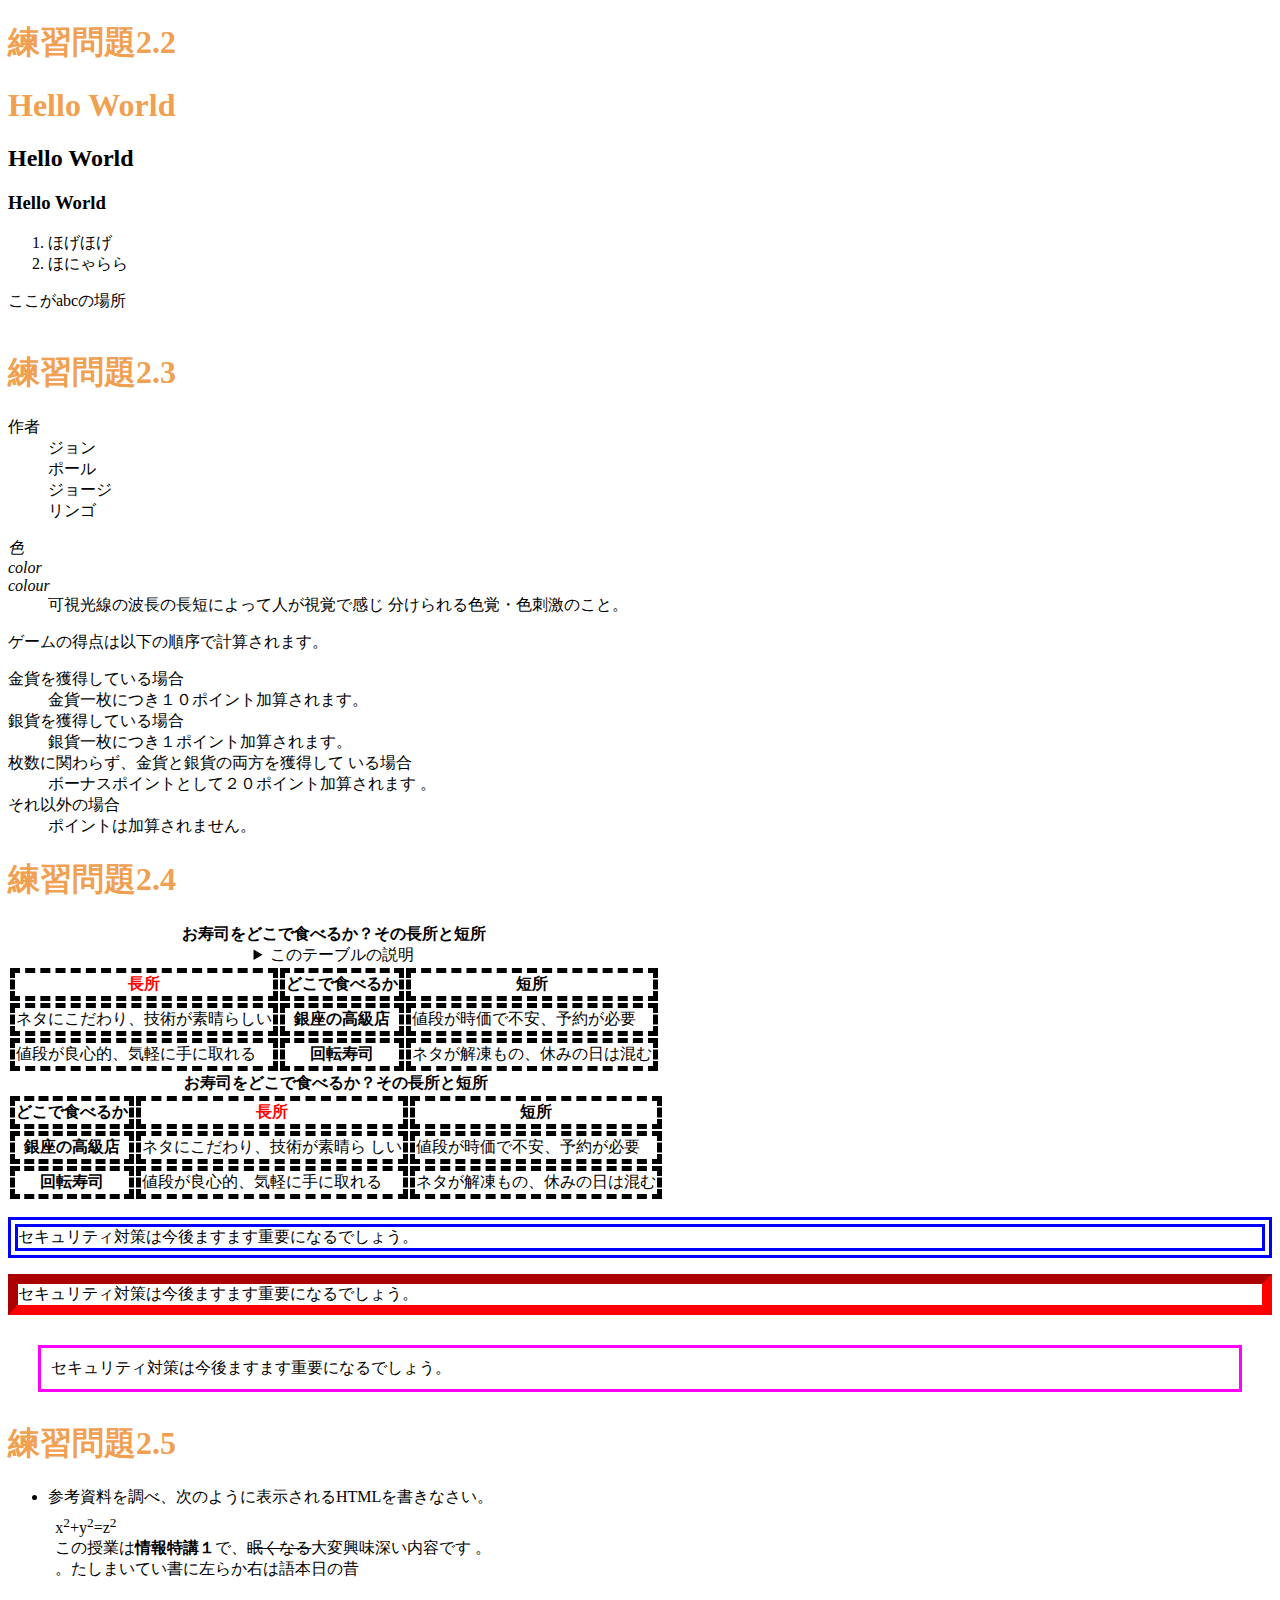
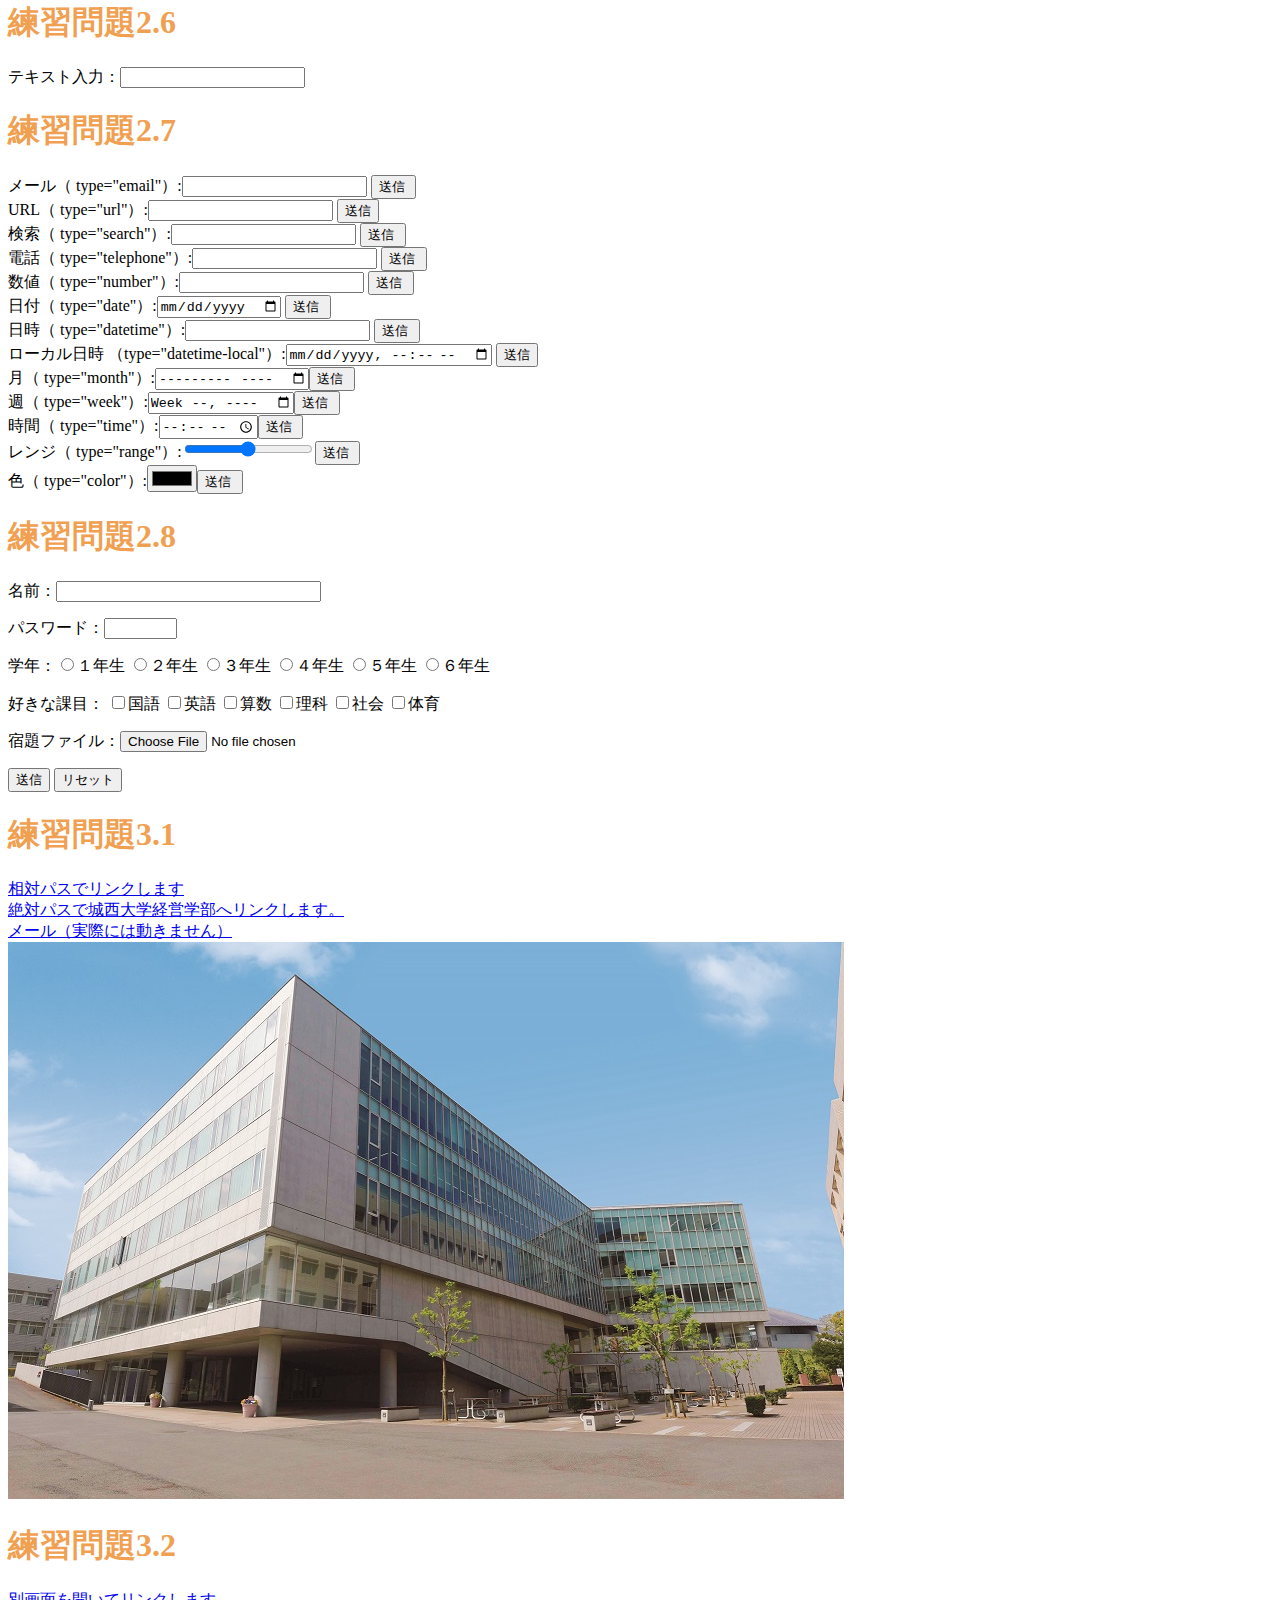
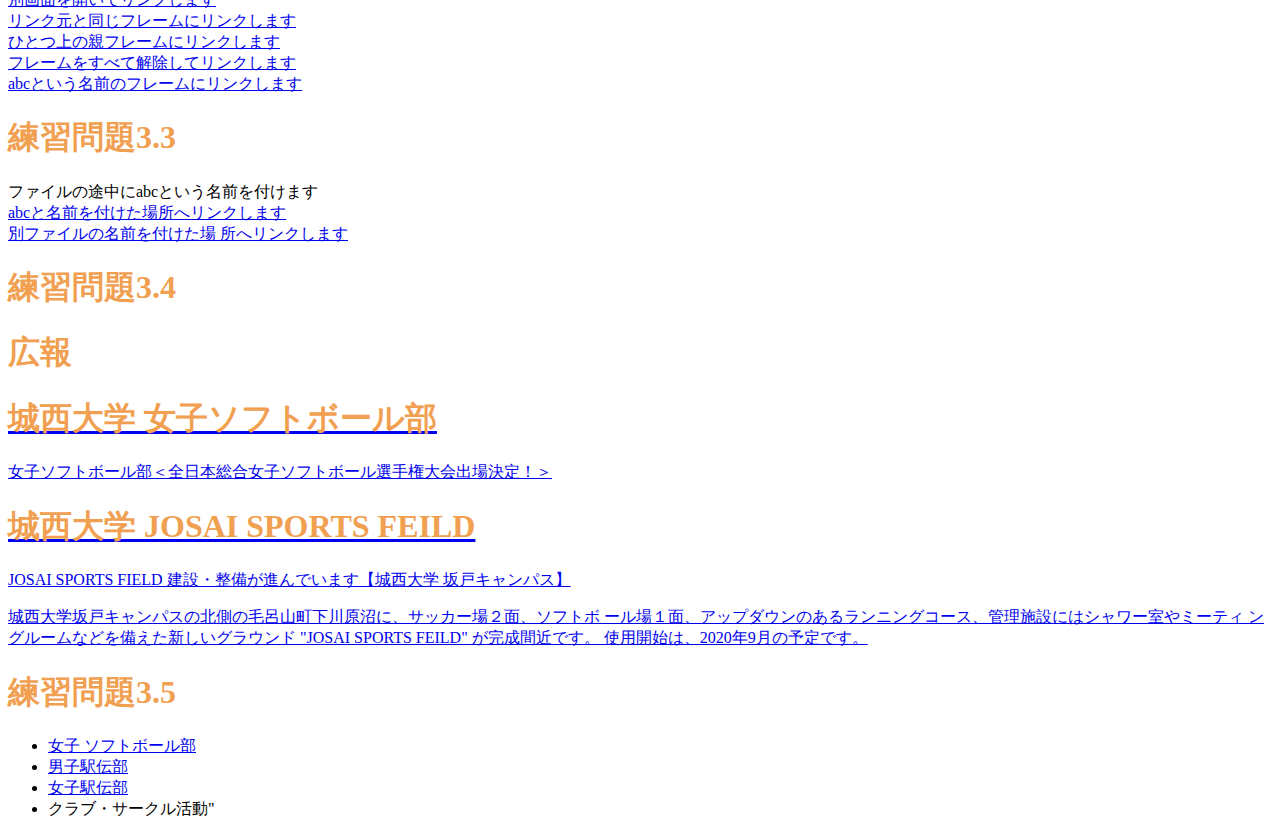
<file: index.html>
<!DOCTYPE html>
<html lang="ja">
<head>
<meta charset="UTF-8">
<title> Web開発の練習１</title>
<link rel="stylesheet" href="mystyle.css"> 
</head>
<body>
<!--文字の大きさの練習-->
<h1>練習問題2.2</h1>
<h1>Hello World</h1>
<h2>Hello World</h2>
<h3>Hello World</h3>
<ol>
<li>ほげほげ</li>
<li>ほにゃらら</li>
</ol>
<a id="abc">ここがabcの場所</a> 
<br>
<br>
<h1>練習問題2.3</h1>
<dl> <dt>作者</dt> <dd>ジョン</dd> <dd>ポール</dd> <dd>ジョージ</dd> <dd>リンゴ</dd> </dl>
<dl> <dt lang="ja"><dfn>色</dfn></dt> <dt lang="en-US"><dfn>color</dfn></dt> <dt lang="en-GB"><dfn>colour</dfn></dt> <dd>可視光線の波長の長短によって人が視覚で感じ 分けられる色覚・色刺激のこと。</dd> </dl> 
<p>ゲームの得点は以下の順序で計算されます。 </p> <dl> <dt>金貨を獲得している場合</dt> <dd>金貨一枚につき１０ポイント加算されます。 </dd> <dt>銀貨を獲得している場合</dt> <dd>銀貨一枚につき１ポイント加算されます。</dd> <dt>枚数に関わらず、金貨と銀貨の両方を獲得して いる場合</dt> <dd>ボーナスポイントとして２０ポイント加算されます 。 </dd> <dt>それ以外の場合</dt> <dd>ポイントは加算されません。</dd> </dl> 
<h1>練習問題2.4</h1>
<table> <caption> <strong>お寿司をどこで食べるか？その長所と短所</strong> <details> <summary>このテーブルの説明</summary> <p>以下のテーブルでは、２番目のカラムに寿司店のタイプが入れられ ています。その左側にそのようなタイプのお店でお寿司を食べる場合 の長所が、右側に短所が入れられています。</p> </details> </caption> <thead> <tr><th class="important">長所</th><th>どこで食べるか</th><th>短所</th></tr> </thead> <tbody> <tr><td>ネタにこだわり、技術が素晴らしい</td><th>銀座の高級店 </th><td>値段が時価で不安、予約が必要</td></tr> <tr><td>値段が良心的、気軽に手に取れる</td><th>回転寿司 </th><td>ネタが解凍もの、休みの日は混む</td></tr> </tbody> </table> 
<table> <caption> <strong>お寿司をどこで食べるか？その長所と短所</strong> </caption> <thead> <tr><th>どこで食べるか</th><th class="important">長所</th><th>短所 </th></tr> </thead> <tbody> <tr><th>銀座の高級店</th><td>ネタにこだわり、技術が素晴ら しい</td><td>値段が時価で不安、予約が必要</td></tr> <tr><th>回転寿司</th><td>値段が良心的、気軽に手に取れる </td><td>ネタが解凍もの、休みの日は混む</td></tr> </tbody> </table> 
<p class="sample1">セキュリティ対策は今後ますます重要になるでしょう。</p> 
<p class="sample2">セキュリティ対策は今後ますます重要になるでしょう。</p> 
<p class="sample3">セキュリティ対策は今後ますます重要になるでしょう。</p>


<h1>練習問題2.5</h1>
<ul> <li>参考資料を調べ、次のように表示されるHTMLを書きなさい。 <p style="margin:1ex">x<sup>2</sup>+y<sup>2</sup>=z<sup>2</sup><br /> この授業は<b>情報特講１</b>で、<s>眠くなる</s>大変興味深い内容です 。<br /> <bdo dir="rtl">昔の日本語は右から左に書いていました。</bdo></p> </li> </ul>


<h1>練習問題2.6</h1>
<p>テキスト入力：<input type="text"></p> 


<h1>練習問題2.7</h1>
<form action="xxx.php" method="post"><label>メール（ type="email"）:<input type="email" name="email"></label>
<input type="submit" value="送信 "></form> <form action="xxx.php" method="post"><label>URL（ type="url"）:<input type="url" name="url"></label>
<input type="submit" value="送信"></form> <form action="xxx.php" method="post"><label>検索（ type="search"）:<input type="search" name="search"></label>
<input type="submit" value="送信 "></form> <form action="xxx.php" method="post"><label>電話（ type="telephone"）:<input type="tel" name="tel"></label>
<input type="submit" value="送信 "></form>
<form action="xxx.php" method="post"><label>数値（ type="number"）:<input type="number" name="number"></label>
<input type="submit" value="送信 "></form> <form action="xxx.php" method="post"><label>日付（ type="date"）:<input type="date" name="date"></label>
<input type="submit" value="送信 "></form> <form action="xxx.php" method="post"><label>日時（ type="datetime"）:<input type="datetime" name="datetime"></label>
<input type="submit" value="送信 "></form> <form action="xxx.php" method="post"><label>ローカル日時 （type="datetime-local"）:<input type="datetime-local" name="datetime-local"></label>
<input type="submit" value="送信"></form>
<form action="xxx.php" method="post"><label>月（ type="month"）:<input type="month" name="month"></label><input type="submit" value="送信 "></form> <form action="xxx.php" method="post"><label>週（ type="week"）:<input type="week" name="week"></label><input type="submit" value="送信 "></form> <form action="xxx.php" method="post"><label>時間（ type="time"）:<input type="time" name="time"></label><input type="submit" value="送信 "></form> <form action="xxx.php" method="post"><label>レンジ（ type="range"）:<input type="range" name="range"></label><input type="submit" value="送信 "></form>
<form action="xxx.php" method="post"><label>色（ type="color"）:<input type="color" name="color"></label><input type="submit" value="送信 "></form> 
<h1>練習問題2.8</h1>
<p><label>名前：<input type="text" name="name" size="30" maxlength="20"></label></p> 
<p><label>パスワード：<input type="password" name="pass" size="6" maxlength="4"></label></p> 
<p>学年：<label><input type="radio" name="gakunen" value="1">１年生</label> 
<label><input type="radio" name="gakunen" value="2">２年生</label> 
<label><input type="radio" name="gakunen" value="3">３年生</label> 
<label><input type="radio" name="gakunen" value="4">４年生</label> 
<label><input type="radio" name="gakunen" value="5">５年生</label> 
<label><input type="radio" name="gakunen" value="6">６年生</label> </p> 
<p>好きな課目： <label><input type="checkbox" name="kamoku" value="kokugo">国語</label> 
<label><input type="checkbox" name="kamoku" value="eigo">英語</label> 
<label><input type="checkbox" name="kamoku" value="sansu">算数</label> 
<label><input type="checkbox" name="kamoku" value="rika">理科</label> 
<label><input type="checkbox" name="kamoku" value="syakai">社会</label> 
<label><input type="checkbox" name="kamoku" value="taiiku">体育</label> </p> 
<p><label>宿題ファイル：<input type="file" name="syukudai"></label></p> 
<p> <input type="submit" value="送信"> <input type="reset" value="リセット"> </p>

<h1>練習問題3.1</h1>
<a href="a.html">相対パスでリンクします</a>
<br> 
<a href="https://www.josai.ac.jp/education/management/index.html">絶対パスで城西大学経営学部へリンクします。</a>
<br> 
<a href="mailto:info@yahoo.com">メール（実際には動きません）</a>
<br> 
<a href="https://www.josai.ac.jp/"><img src="./image/keiei_small.jpg" alt="城西大学経営学部"></a>


<h1>練習問題3.2</h1>
<a href="a.html" target="_blank">別画面を開いてリンクします</a><br> 
<a href="a.html" target="_self">リンク元と同じフレームにリンクします</a><br> 
<a href="a.html" target="_parent">ひとつ上の親フレームにリンクします</a><br> 
<a href="a.html" target="_top">フレームをすべて解除してリンクします</a><br> 
<a href="a.html" target="abc">abcという名前のフレームにリンクします</a><br>

<h1>練習問題3.3</h1>
<a id="abc">ファイルの途中にabcという名前を付けます</a><br>
<a href="#abc">abcと名前を付けた場所へリンクします</a><br> <a href="a.html#def">別ファイルの名前を付けた場 所へリンクします</a>

<h1>練習問題3.4</h1>
<aside class="ad"> 
<h1>広報</h1> 
<a href="https://www.josai.ac.jp/club/jyosisofuto.html"> 
<section> 
<h1>城西大学 女子ソフトボール部</h1> 
<p>女子ソフトボール部＜全日本総合女子ソフトボール選手権大会出場決定！＞ 
</p> 
</section></a>

<a href="https://www.josai.ac.jp/news/20200615-04.html"> 
<section> 
<h1>城西大学 JOSAI SPORTS FEILD </h1> 
<p> JOSAI SPORTS FIELD 建設・整備が進んでいます【城西大学 坂戸キャンパス】 </p> <p>城西大学坂戸キャンパスの北側の毛呂山町下川原沼に、サッカー場２面、ソフトボ ール場１面、アップダウンのあるランニングコース、管理施設にはシャワー室やミーティ ングルームなどを備えた新しいグラウンド "JOSAI SPORTS FEILD" が完成間近です。 使用開始は、2020年9月の予定です。</p> 
</section></a> 
</aside>

<h1>練習問題3.5</h1>
<nav> 
<ul> 
<li>
<a href="https://www.josai.ac.jp/club/jyosisofuto.html">女子 ソフトボール部</a></li> 
<li><a href="https://www.josai.ac.jp/club/ekiden_hakone.html"> 
男子駅伝部</a></li> 
<li><a href="https://www.josai.ac.jp/club/ekiden_joshiekiden.html ">女子駅伝部</a></li> 
<li><a>クラブ・サークル活動"</a></li> 
</ul> 
</nav> 

</body>
</html>
</file>
<file: mystyle.css>
<!-- h1 { color: blue; } -->
h1 { color: #F0A050; }

th, td { border: dashed thick black; }
th.important { color: red; }

p.sample1 {border: double 10px #0000ff;} 
p.sample2 {border: inset 10px #ff0000;} 
p.sample3 {margin: 30px 30px;padding: 10px;border: 
medium solid #ff00ff;}
</file>
